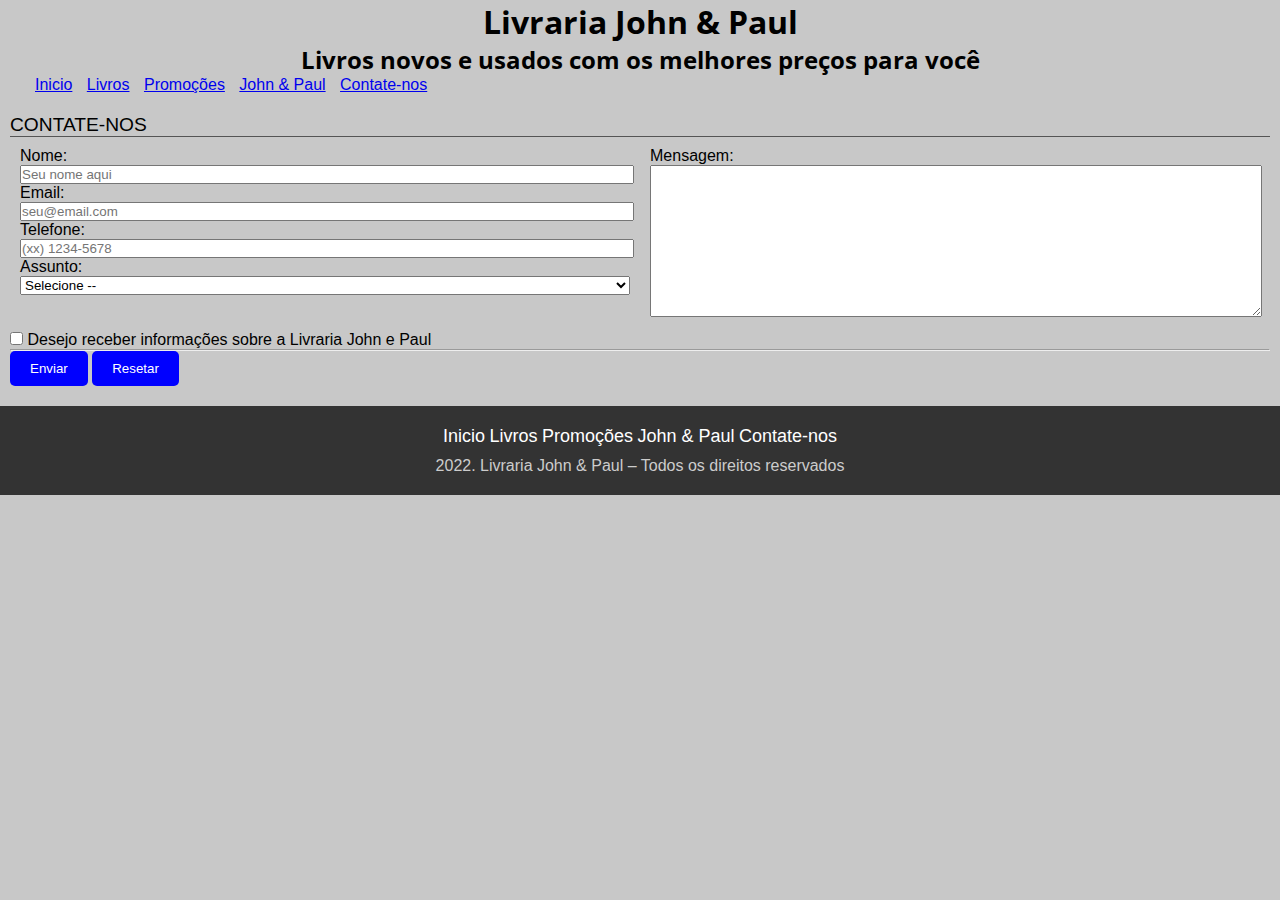
<file: contato.html>
<!doctype html>
<html dir="ltr" lang="pt-BR">
<head>
  <meta charset="utf-8">
  <title>Meu Primeiro Projeto</title>
	<meta name="viewport" content="width=device-width, initial-scale=1.0">
  <link rel="stylesheet" href="css/estilo.css">
</head>

<body>
  <header id="topo">
    <h1 class="textoVermelho center"> Livraria John & Paul</h1>
    <h2 class="center">Livros novos e usados com os melhores preços para você</h2>
  </header>

  <main>
    <nav id="menu">
			<div class="icone">
				<img src="./images/menu.png" alt="">
			</div>
	
			<ul class="itens-menu">
				<li class="item"><a href="index.html">Inicio</a></li>
				<li class="item"><a href="produtos.html">Livros</a></li>
				<li class="item"><a href="#">Promoções</a></li>
				<li class="item"><a href="sobre.html">John & Paul</a></li>
				<li class="item"><a href="contato.html">Contate-nos</a></li>
			</ul>
		</nav>
  
    <section class="contato">
      <form>
        <legend>Contate-nos</legend>

        <fieldset>
          <div>
            <label for="nome">Nome:</label>
            <input type="text" name="nome" id="nome" placeholder="Seu nome aqui">
            <label for="email">Email:</label>
            <input type="email" name="email" id="email" placeholder="seu@email.com">
            <label for="tel">Telefone:</label>
            <input type="tel" name="tel" id="tel" placeholder="(xx) 1234-5678" >
            <label for="assunto">Assunto:</label>
            <select name="assunto" id="assunto">
              <option selected="selected">Selecione --</option>
              <option>Trocas</option>
              <option>Atendimento</option>
              <option>Comercial</option>
              <option>Outros</option>
            </select>
          </div>
  
          <div>
            <label for="msg">Mensagem:</label>
            <textarea name="msg" id="msg" cols="20" rows="10"></textarea>
          </div>
        </fieldset>
  
        <input type="checkbox" name="news" id="news">
        <label for="news">Desejo receber informações sobre a Livraria John e Paul</label>
        <hr>
  
        <button type="submit">Enviar</button>
        <button type="reset">Resetar</button>
      </form>
    </section>
  </main>

  <footer id="rodape">
    <ul>
      <li><a href="index.html">Inicio</a></li>
      <li><a href="produtos.html">Livros</a></li>
      <li><a href="#">Promoções</a></li>
      <li><a href="sobre.html">John & Paul</a></li>
      <li><a href="contato.html">Contate-nos</a></li>
    </ul>

		<p>2022. Livraria John & Paul – Todos os direitos reservados</p>
  </footer>

	<script src="./js/scripts.js"></script>
</body>
</html>
</file>
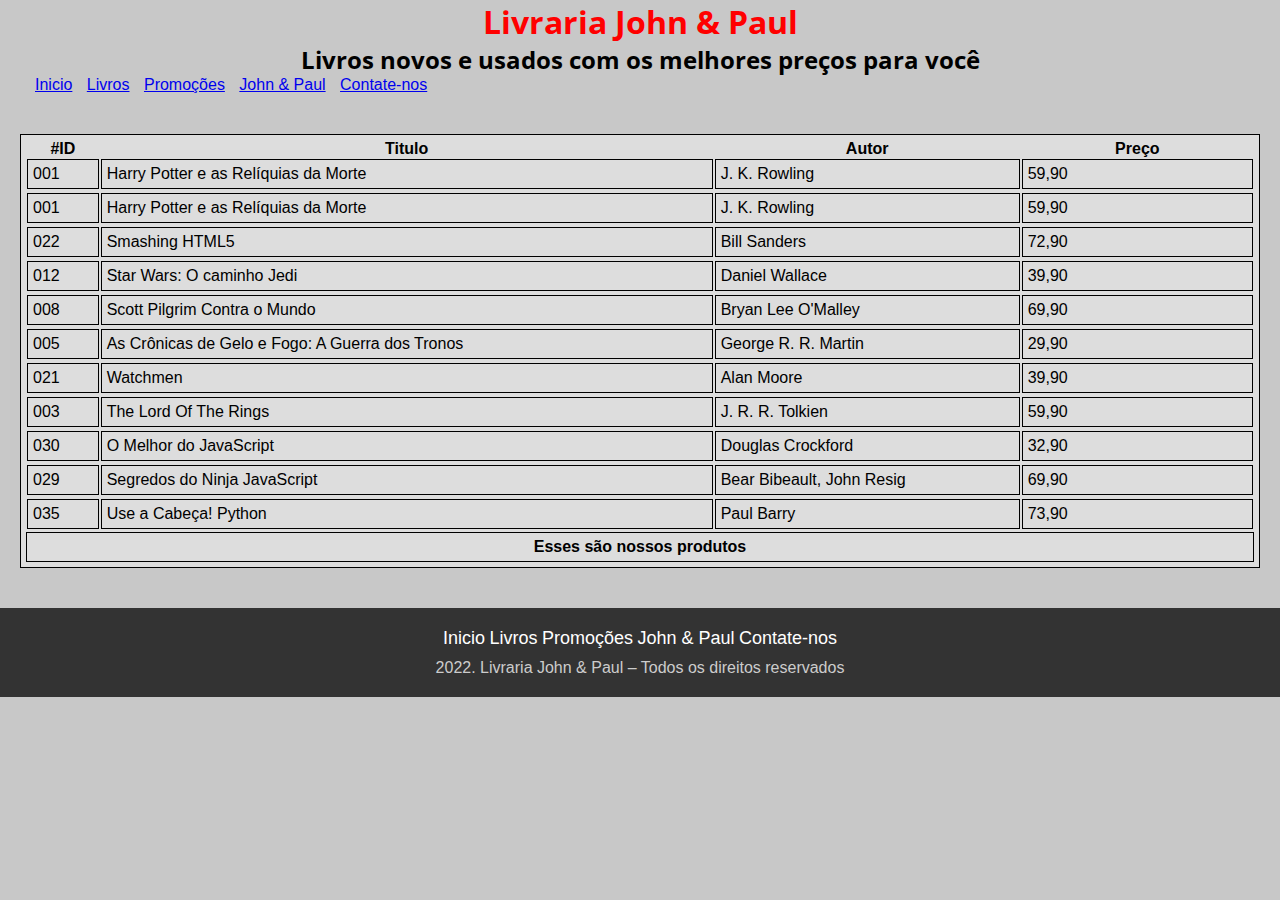
<file: produtos.html>
<!doctype html>
<html dir="ltr" lang="pt-BR">
<head>
	<meta charset="utf-8">
	<title>Meu Primeiro Projeto</title>
	<meta name="viewport" content="width=device-width, initial-scale=1.0">
	<link rel="stylesheet" href="css/estilo.css">
</head>

<body>
	<header id="topo">
		<h1 class="center" style="color:red"> Livraria John & Paul</h1>
		<h2 class="center">Livros novos e usados com os melhores preços para você</h2>
	</header>

	<main>
		<nav id="menu">
			<div class="icone">
				<img src="./images/menu.png" alt="">
			</div>
	
			<ul class="itens-menu">
				<li class="item"><a href="index.html">Inicio</a></li>
				<li class="item"><a href="produtos.html">Livros</a></li>
				<li class="item"><a href="#">Promoções</a></li>
				<li class="item"><a href="sobre.html">John & Paul</a></li>
				<li class="item"><a href="contato.html">Contate-nos</a></li>
			</ul>
		</nav>
		
		<section class="produtos">
			<div class="tabela">
				<div class="conteudo-tabela">
					<div class="thead coluna">
						<div class="item mobile">Produtos</div>
						<div class="item">#ID</div>
						<div class="item">Titulo</div>
						<div class="item">Autor</div>
						<div class="item">Preço</div>
					</div>
	
					<div class="tbody">
						<div class="linha coluna">
							<div class="item">
								<span class="titulo">
									#ID:
								</span>
								001
							</div>
	
							<div class="item">
								<span class="titulo">
									Titulo:
								</span>
								Harry Potter e as Relíquias da Morte
							</div>
	
							<div class="item">
								<span class="titulo">
									Autor:
								</span>
								J. K. Rowling
							</div>
	
							<div class="item">
								<span class="titulo">
									Preço:
								</span>
								59,90
							</div>
						</div>
	
						<div class="linha coluna">
							<div class="item">
								<span class="titulo">
									#ID:
								</span>
								001
							</div>
	
							<div class="item">
								<span class="titulo">
									Titulo:
								</span>
								Harry Potter e as Relíquias da Morte
							</div>
	
							<div class="item">
								<span class="titulo">
									Autor:
								</span>
								J. K. Rowling
							</div>
	
							<div class="item">
								<span class="titulo">
									Preço:
								</span>
								59,90
							</div>
						</div>
	
						<div class="linha coluna">
							<div class="item">
								<span class="titulo">
									#ID:
								</span>
								022
							</div>
	
							<div class="item">
								<span class="titulo">
									Titulo:
								</span>
								Smashing HTML5
							</div>
	
							<div class="item">
								<span class="titulo">
									Autor:
								</span>
								Bill Sanders
							</div>
	
							<div class="item">
								<span class="titulo">
									Preço:
								</span>
								72,90
							</div>
						</div>
	
						<div class="linha coluna">
							<div class="item">
								<span class="titulo">
									#ID:
								</span>
								012
							</div>
	
							<div class="item">
								<span class="titulo">
									Titulo:
								</span>
								Star Wars: O caminho Jedi
							</div>
	
							<div class="item">
								<span class="titulo">
									Autor:
								</span>
								Daniel Wallace
							</div>
	
							<div class="item">
								<span class="titulo">
									Preço:
								</span>
								39,90
							</div>
						</div>
	
						<div class="linha coluna">
							<div class="item">
								<span class="titulo">
									#ID:
								</span>
								008
							</div>
	
							<div class="item">
								<span class="titulo">
									Titulo:
								</span>
								Scott Pilgrim Contra o Mundo
							</div>
	
							<div class="item">
								<span class="titulo">
									Autor:
								</span>
								Bryan Lee O'Malley
							</div>
	
							<div class="item">
								<span class="titulo">
									Preço:
								</span>
								69,90
							</div>
						</div>
	
						<div class="linha coluna">
							<div class="item">
								<span class="titulo">
									#ID:
								</span>
								005
							</div>
	
							<div class="item">
								<span class="titulo">
									Titulo:
								</span>
								As Crônicas de Gelo e Fogo: A Guerra dos Tronos
							</div>
	
							<div class="item">
								<span class="titulo">
									Autor:
								</span>
								George R. R. Martin
							</div>
	
							<div class="item">
								<span class="titulo">
									Preço:
								</span>
								29,90
							</div>
						</div>
	
						<div class="linha coluna">
							<div class="item">
								<span class="titulo">
									#ID:
								</span>
								021
							</div>
	
							<div class="item">
								<span class="titulo">
									Titulo:
								</span>
								Watchmen
							</div>
	
							<div class="item">
								<span class="titulo">
									Autor:
								</span>
								Alan Moore
							</div>
	
							<div class="item">
								<span class="titulo">
									Preço:
								</span>
								39,90
							</div>
						</div>
	
						<div class="linha coluna">
							<div class="item">
								<span class="titulo">
									#ID:
								</span>
								003
							</div>
	
							<div class="item">
								<span class="titulo">
									Titulo:
								</span>
								The Lord Of The Rings
							</div>
	
							<div class="item">
								<span class="titulo">
									Autor:
								</span>
								J. R. R. Tolkien
							</div>
	
							<div class="item">
								<span class="titulo">
									Preço:
								</span>
								59,90
							</div>
						</div>
	
						<div class="linha coluna">
							<div class="item">
								<span class="titulo">
									#ID:
								</span>
								030
							</div>
	
							<div class="item">
								<span class="titulo">
									Titulo:
								</span>
								O Melhor do JavaScript
							</div>
	
							<div class="item">
								<span class="titulo">
									Autor:
								</span>
								Douglas Crockford
							</div>
	
							<div class="item">
								<span class="titulo">
									Preço:
								</span>
								32,90
							</div>
						</div>
	
						<div class="linha coluna">
							<div class="item">
								<span class="titulo">
									#ID:
								</span>
								029
							</div>
	
							<div class="item">
								<span class="titulo">
									Titulo:
								</span>
								Segredos do Ninja JavaScript
							</div>
	
							<div class="item">
								<span class="titulo">
									Autor:
								</span>
								Bear Bibeault, John Resig
							</div>
	
							<div class="item">
								<span class="titulo">
									Preço:
								</span>
								69,90
							</div>
						</div>
	
						<div class="linha coluna">
							<div class="item">
								<span class="titulo">
									#ID:
								</span>
								035
							</div>
	
							<div class="item">
								<span class="titulo">
									Titulo:
								</span>
								Use a Cabeça! Python
							</div>
	
							<div class="item">
								<span class="titulo">
									Autor:
								</span>
								Paul Barry
							</div>
	
							<div class="item">
								<span class="titulo">
									Preço:
								</span>
								73,90
							</div>
						</div>
					</div>
	
					<div class="tfooter">
						Esses são nossos produtos
					</div>
				</div>
			</div>
		</section>
	</main>

	<footer id="rodape">
		<ul>
			<li><a href="index.html">Inicio</a></li>
			<li><a href="produtos.html">Livros</a></li>
			<li><a href="#">Promoções</a></li>
			<li><a href="sobre.html">John & Paul</a></li>
			<li><a href="contato.html">Contate-nos</a></li>
		</ul>

		<p>2022. Livraria John & Paul – Todos os direitos reservados</p>
	</footer>

	<script src="./js/scripts.js"></script>
</body>
</html>
</file>
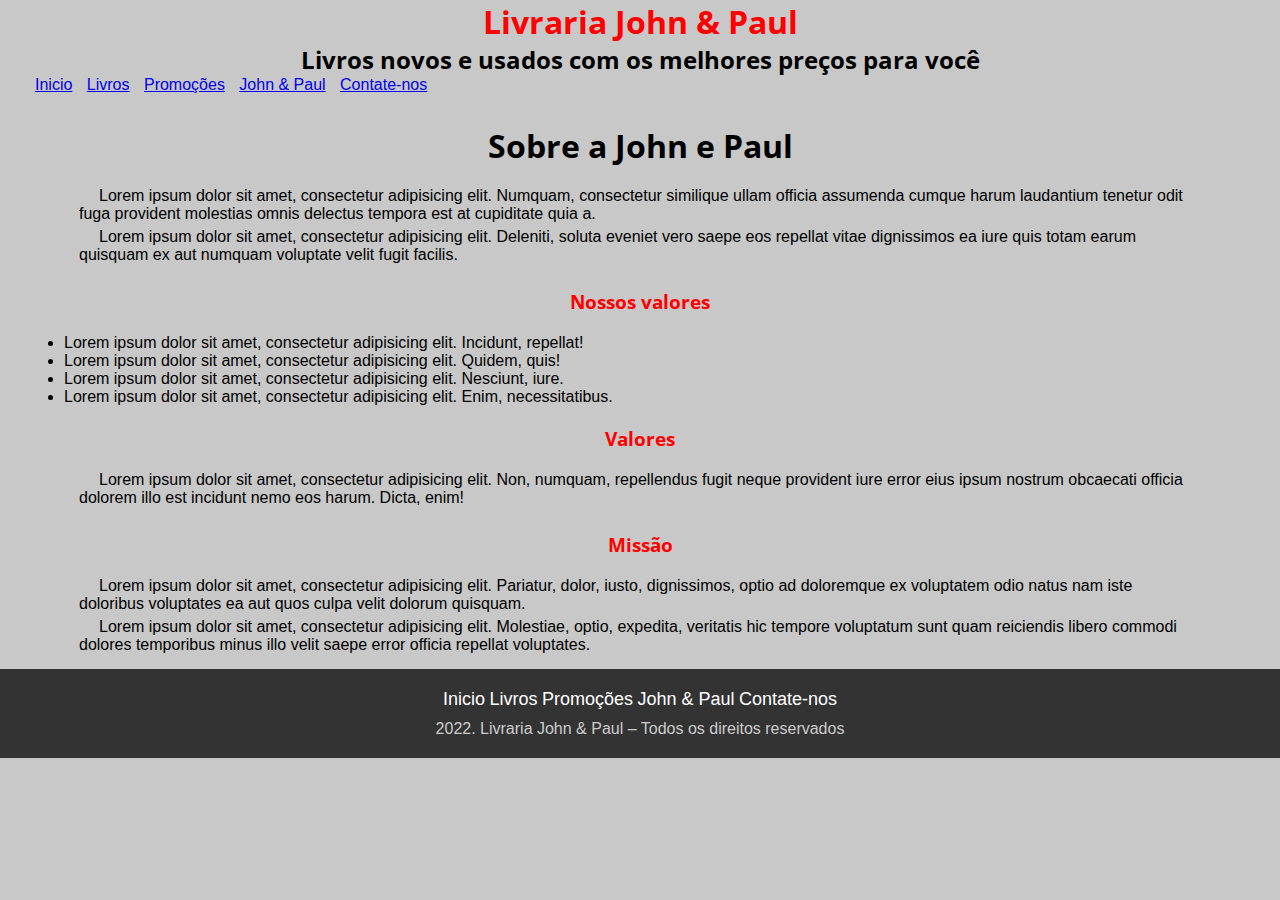
<file: sobre.html>
<!doctype html>
<html dir="ltr" lang="pt-BR">
<head>
  <meta charset="utf-8">
  <title>Meu Primeiro Projeto</title>
	<meta name="viewport" content="width=device-width, initial-scale=1.0">
  <link rel="stylesheet" href="css/estilo.css">
</head>

<body>
  <header id="topo">
    <h1 class="center" style="color:red"> Livraria John & Paul</h1>
    <h2 class="center">Livros novos e usados com os melhores preços para você</h2>
  </header>

  <main>
    <nav id="menu">
      <div class="icone">
        <img src="./images/menu.png" alt="">
      </div>
  
      <ul class="itens-menu">
        <li class="item"><a href="index.html">Inicio</a></li>
        <li class="item"><a href="produtos.html">Livros</a></li>
        <li class="item"><a href="#">Promoções</a></li>
        <li class="item"><a href="sobre.html">John & Paul</a></li>
        <li class="item"><a href="contato.html">Contate-nos</a></li>
      </ul>
    </nav>
  
    <section class="sobre">
      <h1 class="titulo">Sobre a John e Paul</h1>
  
      <p>
        Lorem ipsum dolor sit amet, consectetur adipisicing elit. Numquam, consectetur similique ullam officia assumenda cumque harum laudantium tenetur odit fuga provident molestias omnis delectus tempora est at cupiditate quia a.
      </p>
  
      <p>
        Lorem ipsum dolor sit amet, consectetur adipisicing elit. Deleniti, soluta eveniet vero saepe eos repellat vitae dignissimos ea iure quis totam earum quisquam ex aut numquam voluptate velit fugit facilis.
      </p>
  
      <h3 style="color:red" class="titulo">Nossos valores</h3>
  
      <ul>
        <li>Lorem ipsum dolor sit amet, consectetur adipisicing elit. Incidunt, repellat!</li>
        <li>Lorem ipsum dolor sit amet, consectetur adipisicing elit. Quidem, quis!</li>
        <li>Lorem ipsum dolor sit amet, consectetur adipisicing elit. Nesciunt, iure.</li>
        <li>Lorem ipsum dolor sit amet, consectetur adipisicing elit. Enim, necessitatibus.</li>
      </ul>
  
      <h3 style="color:red" class="titulo">Valores</h3>
  
      <p>
        Lorem ipsum dolor sit amet, consectetur adipisicing elit. Non, numquam, repellendus fugit neque provident iure error eius ipsum nostrum obcaecati officia dolorem illo est incidunt nemo eos harum. Dicta, enim!
      </p>
      
      <h3 style="color:red" class="titulo">Missão</h3>
      
      <p>
        Lorem ipsum dolor sit amet, consectetur adipisicing elit. Pariatur, dolor, iusto, dignissimos, optio ad doloremque ex voluptatem odio natus nam iste doloribus voluptates ea aut quos culpa velit dolorum quisquam.
      </p>
      
      <p>
        Lorem ipsum dolor sit amet, consectetur adipisicing elit. Molestiae, optio, expedita, veritatis hic tempore voluptatum sunt quam reiciendis libero commodi dolores temporibus minus illo velit saepe error officia repellat voluptates.
      </p>
    </section>
  </main>

  <footer id="rodape">
    <ul>
      <li><a href="index.html">Inicio</a></li>
      <li><a href="produtos.html">Livros</a></li>
      <li><a href="#">Promoções</a></li>
      <li><a href="sobre.html">John & Paul</a></li>
      <li><a href="contato.html">Contate-nos</a></li>
    </ul>

		<p>2022. Livraria John & Paul – Todos os direitos reservados</p>
  </footer>

	<script src="./js/scripts.js"></script>
</body>
</html>
</file>
<file: css/estilo.css>
/* Import font from google */
@import url(http://fonts.googleapis.com/css?family=Open+Sans:400,300,700);

* {
	margin: 0;
	padding: 0;
}
body{
	background-color: rgb(200,200,200);
	font-family: sans-serif;
}
main {
	max-width: 1280px;
	margin: 0 auto;
}
h1,h2,h3,h4,h5,h6{
	font-family: 'Open Sans', sans-serif;
}
#topo, #menu,.destaques, section{
	width: 100%;
	margin:0 auto;
}
#menu {
	padding: 0 35px;
}
#menu ul li {
	margin-right: 10px;
}
#topo h1{
	animation:introducao 2s linear infinite alternate;
	-webkit-animation:introducao 2s linear infinite alternate;
	-moz-animation:introducao 2s linear infinite alternate;
}
@-webkit-keyframes introducao{
	0%{color: red; -webkit-transform:rotate(0deg);}
	25%{color: blue; -webkit-transform:rotate(5deg) scale(1.2);}
	50%{color: green; -webkit-transform:rotate(0deg);}
	75%{color: purple; -webkit-transform:rotate(-5deg) scale(1.2);}
	100%{color: red; -webkit-transform:rotate(0deg);}
}
@keyframes introducao{
	0%{color: red; -webkit-transform:rotate(0deg);}
	25%{color: blue; -webkit-transform:rotate(5deg) scale(1.2);}
	50%{color: green; -webkit-transform:rotate(0deg);}
	75%{color: purple; -webkit-transform:rotate(-5deg) scale(1.2);}
	100%{color: red; -webkit-transform:rotate(0deg);}
}
#menu li{
	display:inline;
}
#menu > .icone {
	display: none;
}
.destaques .titulo-destaques {
	color: blue;
	text-align: center;
}
.destaques .livros {
	padding: 0 30px;
	display: flex;
	flex-wrap: wrap;
}
.destaques li{
	width: 25%;
	text-align: center;
	list-style: none;
	padding: 20px 0;
}
.destaques li:hover{
	-webkit-transform: scale(1.1);
	-moz-transform: scale(1.1);
	transform: scale(1.1);
	-webkit-transition:all 500ms linear;
	-moz-transition:all 500ms linear;
	transition:all 500ms linear;
}
.destaques li strong{
	width: 100%;
	display: block;
}
.center{
	text-align: center;
}
table, tr, td{
	border: 1px solid #000;
}
table{
	background-color: #ddd;
}
form legend{
	text-transform: uppercase;
	font-size: 1.2em;
	padding: 0;
	width: 100%;
	border-bottom: 1px solid #555;
}
form label, form input:not([type=checkbox]), form select, form textarea{
	width: 100%;
}

button{
	padding: 10px 20px;
	background-color: blue;
	color: #fff;
	border: none;
	-webkit-border-radius: 5px;
	-moz-border-radius: 5px;
	border-radius: 5px;
}
#rodape {
	width: 100%;
	background-color: #333;
	color: #ccc;
	float: left;
	text-align: center;
	padding: 20px 0;
}
#rodape li {
	display: inline;
}
#rodape > ul {
	padding-bottom: 10px;
}
#rodape > ul > li > a {
	font-size: 18px;
	text-decoration: none;
	color: #fff;
}
#rodape > ul > li > a:hover {
	border-bottom: 1px solid #fff;
}

@media(min-width: 768px) and (max-width: 1279px) {
	.destaques li {
		width: 50%;
	}
}

@media(max-width: 767px) {
	main > .destaques {
		margin-top: 80px;
	}
	.travar {
		overflow: hidden;
	}
	#topo {
		display: none;
	}
	#menu {
		height: 70px;
		position: fixed;
		top: 0;
		background: black;
		z-index: 99999;
		display: grid;
		grid-template-columns: 15% auto;
		transition: height 1s;
		padding: 0;
	}
	#menu.aberto {
		height: 100vh;
	}
	#menu > .icone {
		display: block;
		width: 60px;
		padding: 5px;
		cursor: pointer;
	}
	#menu > .icone > img {
		width: 100%;
	}
	#menu ul {
		display: none;
		padding: 0 20px;
	}
	#menu ul li {
		display: block;
		width: 100%;
	}
	.destaques li {
		width: 100%;
	}
	.itens-menu {
		height: 90%;
		opacity: 0;
		overflow-y: scroll;
	}
	#menu.aberto .itens-menu {
		display: block;
		opacity: 1;
	}
	.itens-menu .item {
		margin: 15px 0;
	}
	.itens-menu .item > a {
		font-size: 24px;
		text-decoration: none;
		color: #fff;
	}
	#rodape > ul > li {
		display: block;
		width: 100%;
		margin: 10px 0;
	}
}

/* PRODUTOS */
.produtos {
	padding: 30px 0;
}
.produtos > table {
	margin: 0 auto;
}
.tabela {
	padding: 10px 20px;
}
.tabela .conteudo-tabela {
	border: 1px solid #000;
	padding: 5px;
	background-color: #ddd;
}
.tabela .coluna {
	display: grid;
	grid-template-columns: 6% 50% 25% 19%;
}
.tabela .thead {
	font-weight: bold;
	text-align: center;
}
.tabela .tfooter {
	padding: 5px;
	border: 1px solid #000;
	text-align: center;
	font-weight: bold;
}
.tbody .linha.coluna {
	margin-bottom: 2px;
}
.tbody .item {
	display: flex;
	align-items: center;
}
@media (min-width: 768px) {
	.tabela .thead .item.mobile {
		display: none;
	}
	.tabela .tbody .linha .item .titulo {
		display: none;
	}
	.tbody .item {
		padding: 5px;
		border: 1px solid #000;
		margin: 1px;
	}
}
@media(max-width: 767px) {
	.produtos {
		margin-top: 80px;
		padding: 10px 0;
	}
	.tabela .thead {
		display: block;
	}
	.tabela .thead .item.mobile {
		font-size: 24px;
		margin-bottom: 10px;
	}
	.tabela .thead .item:not(.mobile) {
		display: none;
	}
	.tabela .tbody .linha {
		border: 1px solid #000;
		padding: 3px;
		display: flex;
		flex-wrap: wrap;
	}
	.tabela .tbody .linha .item .titulo {
		display: block;
		font-weight: bold;
		margin-right: 3px;
	}
	.tabela .tbody .linha .item {
		width: 50%;
		display: flex;
		margin-bottom: 3px;
	}
}
@media(max-width: 465px) {
	.tabela {
		padding: 10px;
	}
	.tabela .tbody .linha {
		display: block;
	}
	.tabela .tbody .linha .item {
		width: 100%;
	}
	.tabela .tbody .linha .item .titulo {
		width: 60px;
	}
}

/* PRODUTOS */


/* SOBRE */
.sobre {
	width: 90%;
	padding: 10px 25px;
}
.sobre p {
	text-indent: 20px;
	margin-bottom: 5px;
}
.sobre p {
	padding: 0 15px;
}
.titulo {
	text-align: center;
	padding: 20px 0;
}
@media (max-width: 767px) {
	.sobre {
		width: 90%;
		margin-top: 70px;
	}
}

/* SOBRE */

/* CONTATO */
form {
	padding: 20px 10px;
}
form fieldset {
	border: none;
	display: grid;
	grid-template-columns: 50% 50%;
}
form fieldset > div {
	padding: 10px;
}
@media (max-width: 767px) {
	form fieldset {
		display: block;
	}
	.contato {
		margin-top: 80px;
	}
	form legend {
		text-align: center;
		padding-bottom: 15px;
	}
}
/* CONTATO */
</file>
